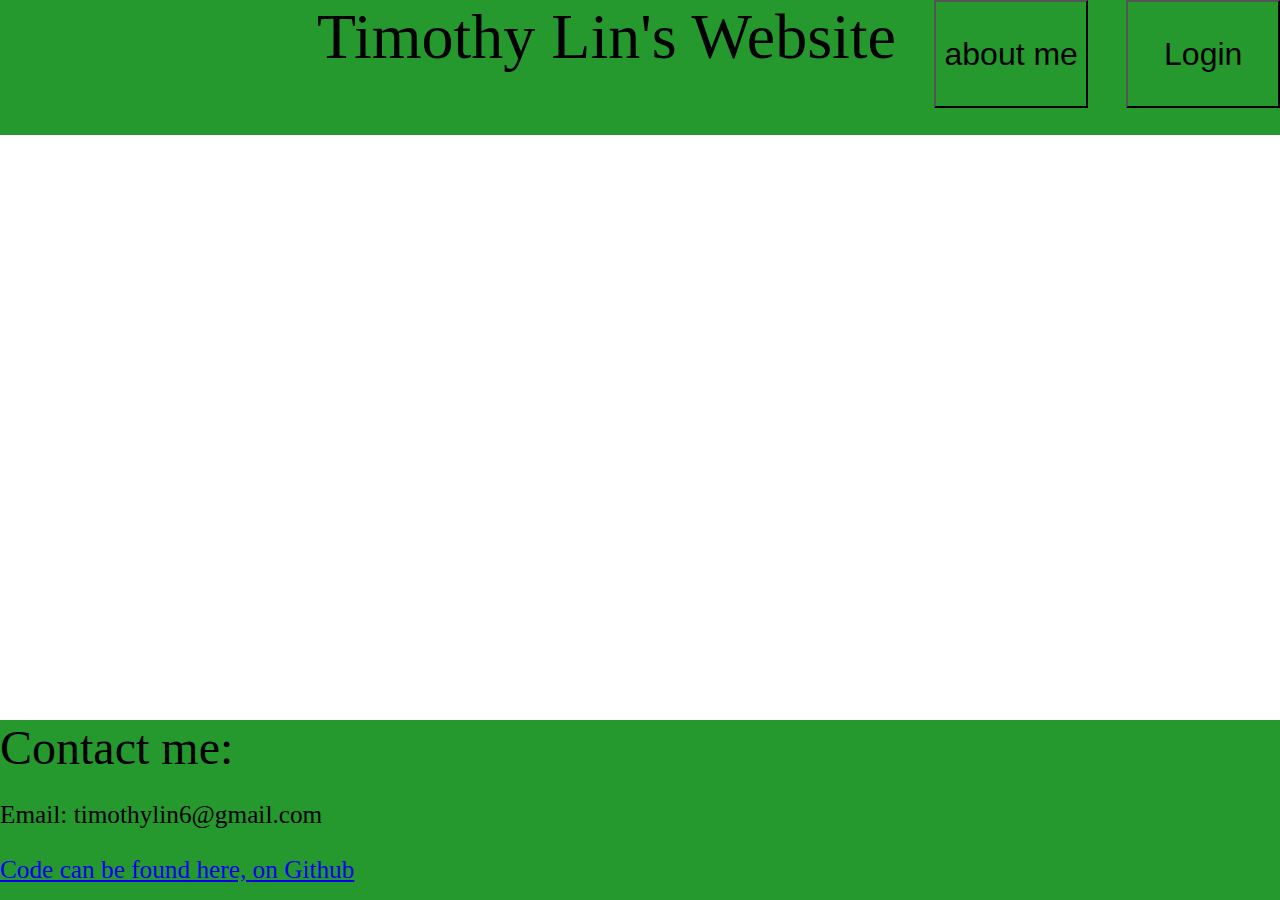
<file: templates/index.html>
<html>
    <head>
        <link rel="stylesheet" href="./../static/css/style.css"></link>
        <script src="./../static/js/login.js"></script>
    </head>
    <body>
        <div id="topBorder">
            Timothy Lin's Website
        </div>
        <div id="aboutMe">
            <button class="button">
                about me
            </button>
        </div>
        <div id="login">
            <a  href="./login">
                <button class="button right-align">
                    Login
                </button>
            </a>
        </div>
        <div id="bottomBorder">
            <div2 id="contact-me">Contact me:</div2>
                <div3 id="bottomBorderFirstRow">
                    <p class="left-align size10">Email: timothylin6@gmail.com</p>
                    <a class="right-align size10" href="https://github.com/TimothyJLin/TimothyJLin.github.io">Code can be found here, on Github</a>
                    <!--change to correct repo once I'm lazy enough to push it to git-->
                </div3>
                <div3 id="bottomBorderSecondRow">
                    
                </div3>

        </div>
    </body>
</html>





<!--
            <p class="center" id="title">Timothy Lin's website</p>
-->
</file>
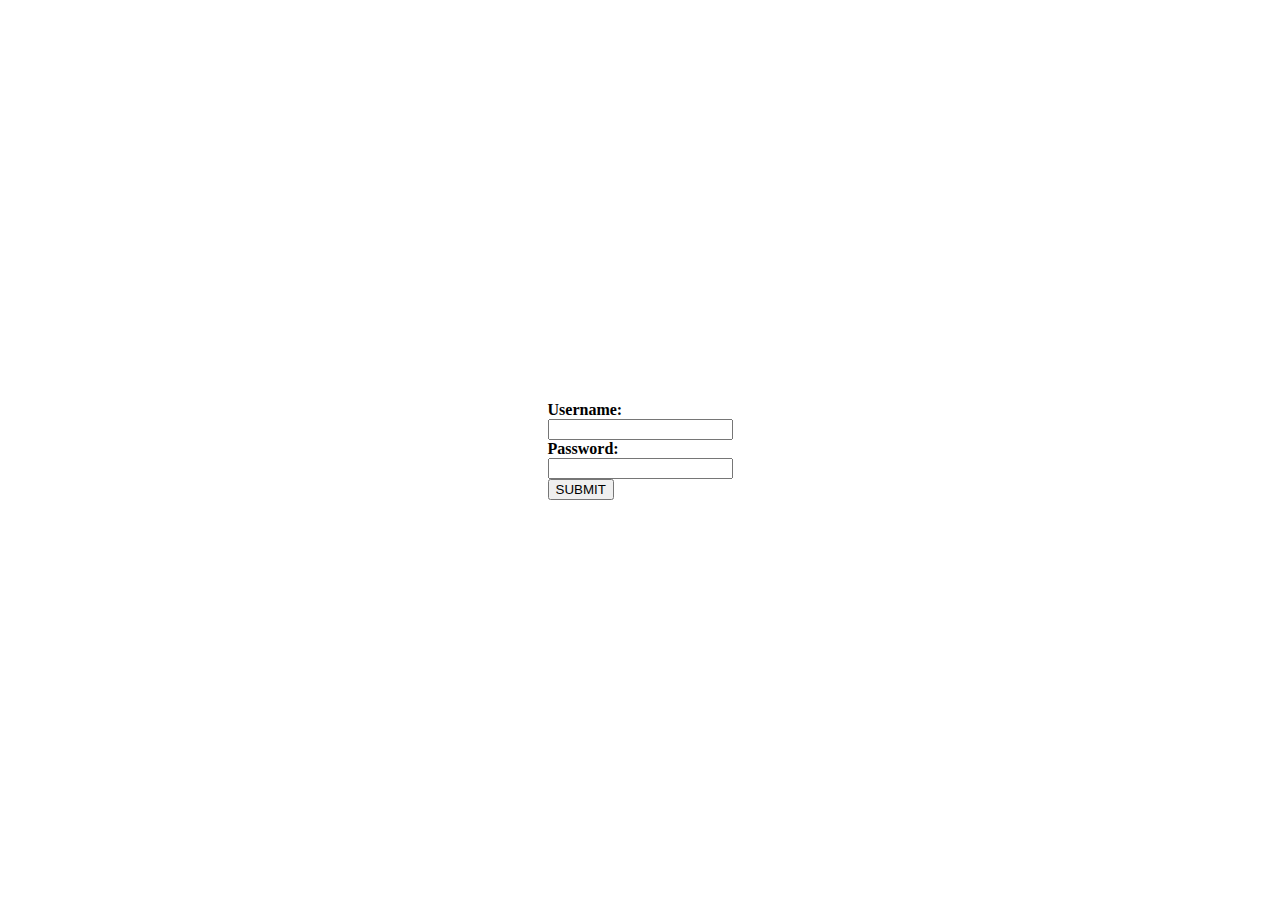
<file: login.html>
<html>
    <head>
        <link rel="stylesheet" href="./style.css"></link>
    </head>
    <body>
        <div class="full-screen center-middle">
            <div>
                <div>
                    <b>Username:</b>
                    <input class="input"></input>
                </div>
                <div>
                    <b>Password:</b>
                    <input type="password" class="input"></input>
                </div>
                <div>
                    <button>SUBMIT</button>
                </div>
            </div>
        </div>
    
    </body>
</html>
</file>
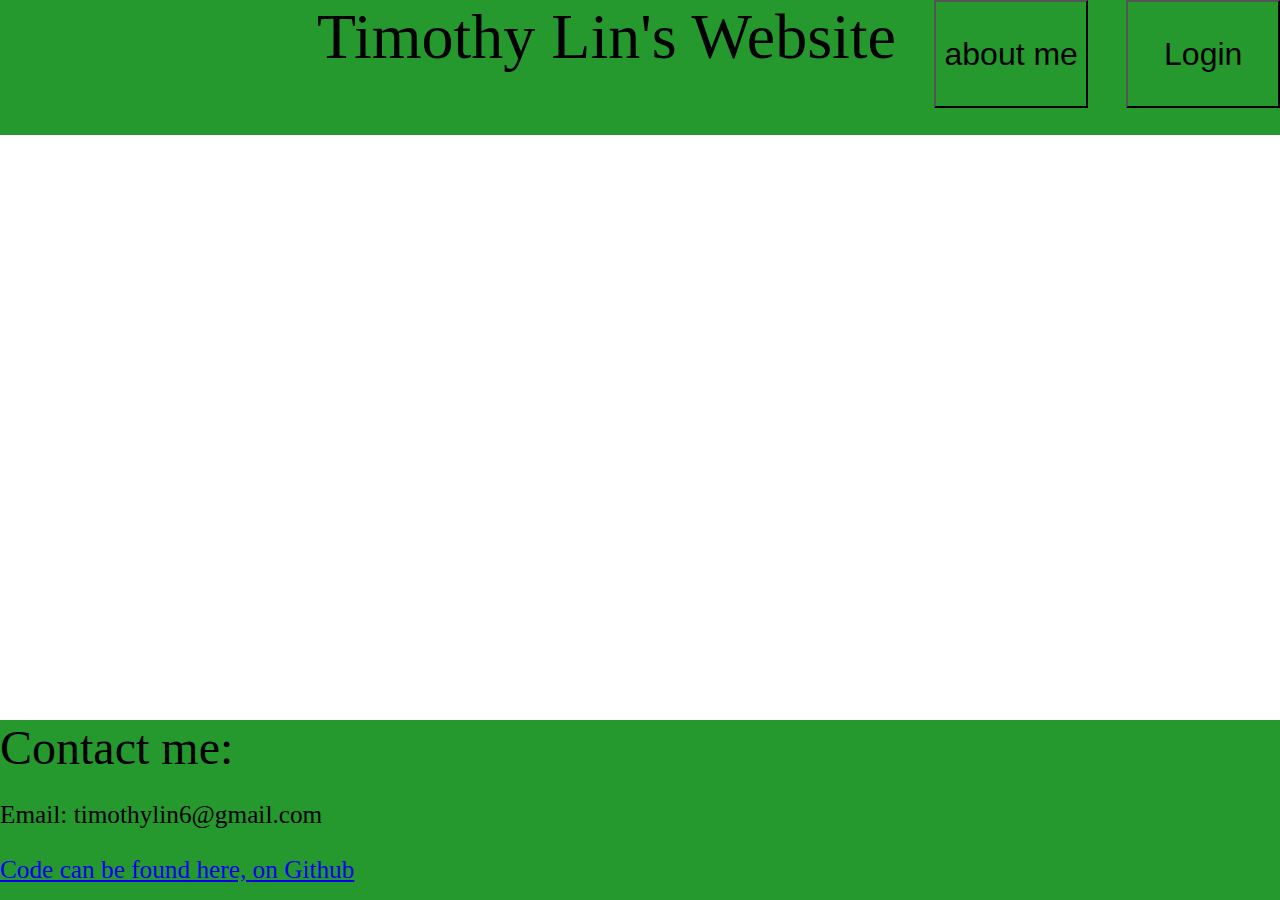
<file: website.html>
<html>
    <head>
        <link rel="stylesheet" href="./style.css"></link>
    </head>
    <body>
        <div id="topBorder">
            Timothy Lin's Website
        </div>
        <div id="aboutMe">
            <button class="button">
                about me
            </button>
        </div>
        <div id="login">
            <button class="button right-align">
                Login
            </button>
        </div>
        <div id="bottomBorder">
            <div2 id="contact-me">Contact me:</div2>
                <div3 id="bottomBorderFirstRow">
                    <p class="left-align size10">Email: timothylin6@gmail.com</p>
                    <a class="right-align size10" href="https://github.com/TimothyJLin/TimothyJLin.github.io">Code can be found here, on Github</a>
                    <!--change to correct repo once I'm lazy enough to push it to git-->
                </div3>
                <div3 id="bottomBorderSecondRow">
                    
                </div3>

        </div>
    </body>
</html>





<!--
            <p class="center" id="title">Timothy Lin's website</p>
-->
</file>
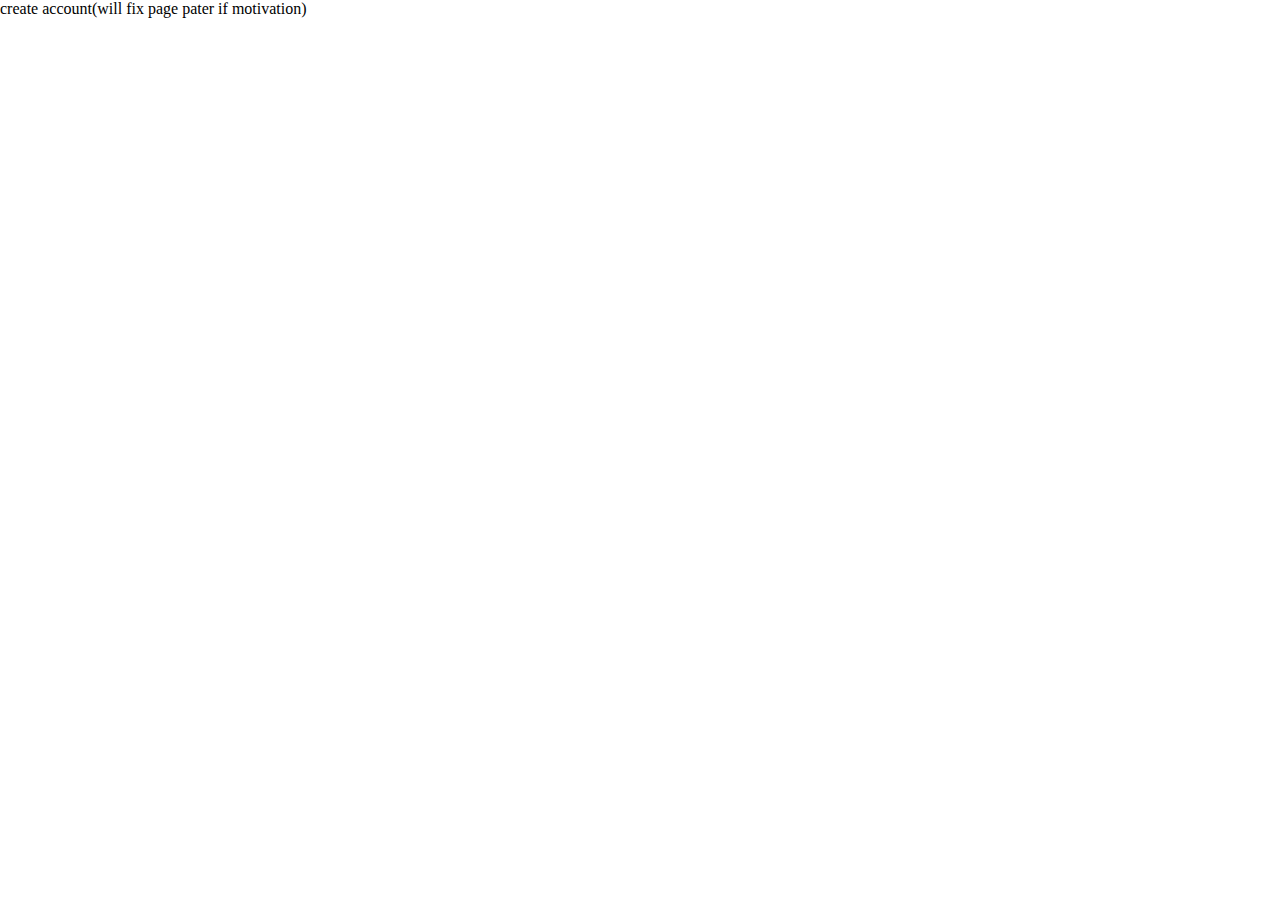
<file: templates/create-account.html>
<html>
    <head>
        <link rel="stylesheet" href="./../static/css/style.css"></link>
    </head>
    <body>
        <div>
            create account(will fix page pater if motivation)
        </div>
    </body>
</html>
</file>
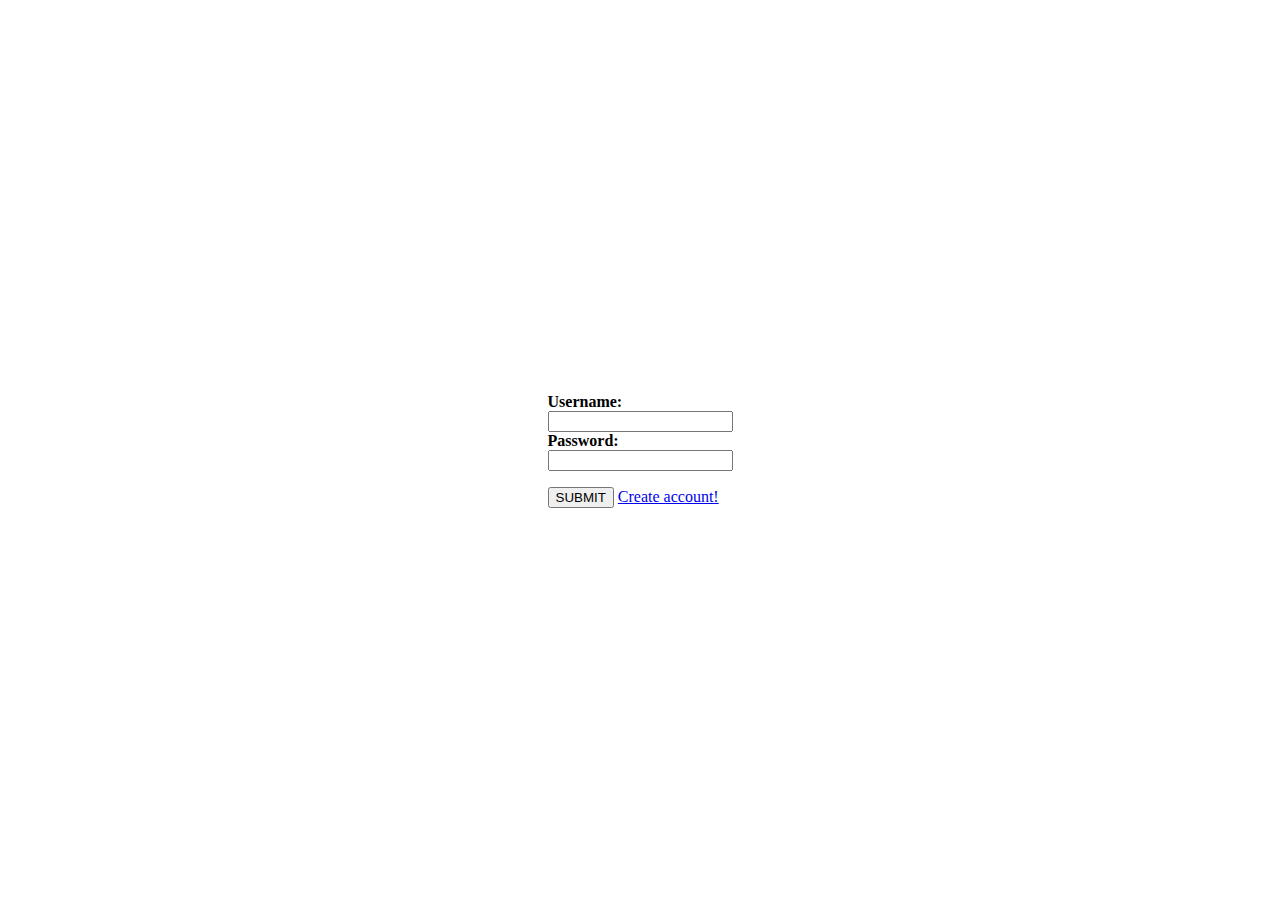
<file: templates/login.html>
<html>
    <head>
        <link rel="stylesheet" href="../static/css/style.css"></link>
        <script src="./../static/js/login.js"></script>
    </head>
    <body>
        <div class="full-screen center-middle">
            <div>
                <div>
                    <b>Username:</b>
                    <input id=usernameID class="input"></input>
                </div>
                <div>
                    <b>Password:</b>
                <form><input id=passwordID type="password" class="input"></input></form>
                </div>
                <div>
                    <button onclick="login()">SUBMIT</button>
                    <a href="./create-account">Create account!</a>
                </div>
            </div>
        </div>
    
    </body>
</html>
</file>
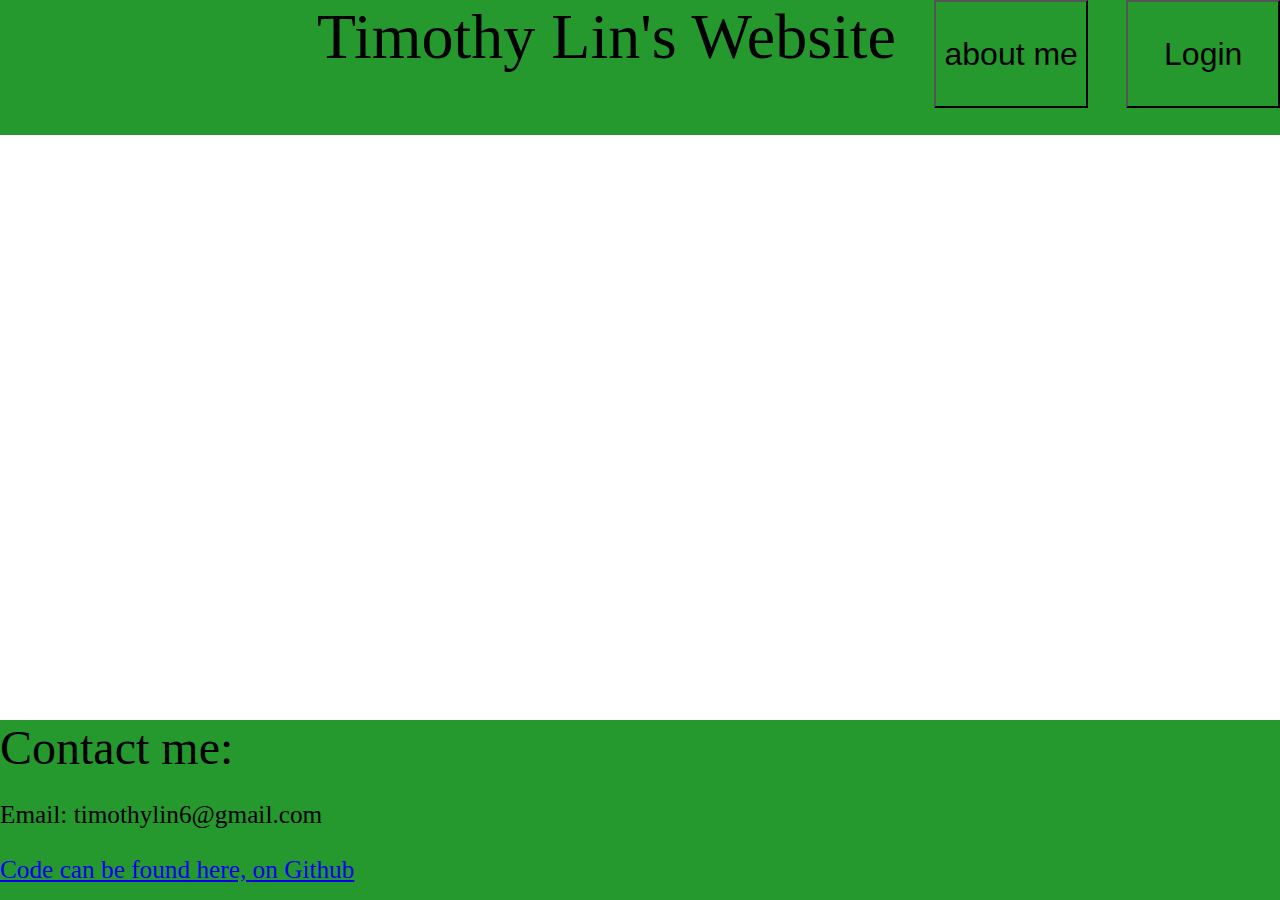
<file: templates/website.html>
<html>
    <head>
        <link rel="stylesheet" href="./style.css"></link>
    </head>
    <body>
        <div id="topBorder">
            Timothy Lin's Website
        </div>
        <div id="aboutMe">
            <button class="button">
                about me
            </button>
        </div>
        <div id="login">
            <a  href="./login">
                <button class="button right-align">
                    Login
                </button>
            </a>
        </div>
        <div id="bottomBorder">
            <div2 id="contact-me">Contact me:</div2>
                <div3 id="bottomBorderFirstRow">
                    <p class="left-align size10">Email: timothylin6@gmail.com</p>
                    <a class="right-align size10" href="https://github.com/TimothyJLin/TimothyJLin.github.io">Code can be found here, on Github</a>
                    <!--change to correct repo once I'm lazy enough to push it to git-->
                </div3>
                <div3 id="bottomBorderSecondRow">
                    
                </div3>

        </div>
    </body>
</html>





<!--
            <p class="center" id="title">Timothy Lin's website</p>
-->
</file>
<file: static/css/style.css>
/*tag*/
body {
    margin: 0; 
}
/*id*/

#topBorder {
    width:70%;
    height:15%;
    background-color:rgb(37, 152, 46);
    font-size:400%;
    display:inline-block;
    text-align:right;
}

#bottomBorder {
    width:100%;
    height:20%;
    background-color:rgb(37, 152, 46);
    font-size:200%;
    position:absolute; bottom:0;
}

#aboutMe {
    width:15%;
    height:15%;
    background-color:rgb(37, 152, 46);
    font-size:200%;
    display:inline-block;
    position:absolute; top:0;
    text-align:right;

}

#login {
    width:15%;
    height:15%;
    background-color:rgb(37, 152, 46);
    font-size:200%;
    display:inline-block;
    position:absolute; right:0;
    text-align:right;

}

#bottomBorderFirstRow {
    display:grid;
}

#contact-me {
    text-align:left;
    font-size:150%;
}


/*class*/

.button {    
    height:80%;
    width: 80%;
    font-size:100%;
    background-color:rgb(37, 152, 46);
}
.center {
    margin: auto;
    text-align:center;
}

.center-middle {
    display:grid;
    justify-content: center;
    align-items:center;
}

.input {
    display:flex;
}

.full-screen {
    height:100%;
    width:100%;

}

.right-align {
    display:right;
}

.left-align {
    display:left;
}

.size10 {
    font-size: 79%;
}
</file>
<file: style.css>
/*tag*/
body {
    margin: 0; 
}
/*id*/

#topBorder {
    width:70%;
    height:15%;
    background-color:rgb(37, 152, 46);
    font-size:400%;
    display:inline-block;
    text-align:right;
}

#bottomBorder {
    width:100%;
    height:20%;
    background-color:rgb(37, 152, 46);
    font-size:200%;
    position:absolute; bottom:0;
}

#aboutMe {
    width:15%;
    height:15%;
    background-color:rgb(37, 152, 46);
    font-size:200%;
    display:inline-block;
    position:absolute; top:0;
    text-align:right;

}

#login {
    width:15%;
    height:15%;
    background-color:rgb(37, 152, 46);
    font-size:200%;
    display:inline-block;
    position:absolute; right:0;
    text-align:right;

}

#bottomBorderFirstRow {
    display:grid;
}

#contact-me {
    text-align:left;
    font-size:150%;
}


/*class*/

.button {    
    height:80%;
    width: 80%;
    font-size:100%;
    background-color:rgb(37, 152, 46);
}
.center {
    margin: auto;
    text-align:center;
}

.center-middle {
    display:grid;
    justify-content: center;
    align-items:center;
}

.input {
    display:flex;
}

.full-screen {
    height:100%;
    width:100%;

}

.right-align {
    display:right;
}

.left-align {
    display:left;
}

.size10 {
    font-size: 79%;
}
</file>
<file: templates/style.css>
/*tag*/
body {
    margin: 0; 
}
/*id*/

#topBorder {
    width:70%;
    height:15%;
    background-color:rgb(37, 152, 46);
    font-size:400%;
    display:inline-block;
    text-align:right;
}

#bottomBorder {
    width:100%;
    height:20%;
    background-color:rgb(37, 152, 46);
    font-size:200%;
    position:absolute; bottom:0;
}

#aboutMe {
    width:15%;
    height:15%;
    background-color:rgb(37, 152, 46);
    font-size:200%;
    display:inline-block;
    position:absolute; top:0;
    text-align:right;

}

#login {
    width:15%;
    height:15%;
    background-color:rgb(37, 152, 46);
    font-size:200%;
    display:inline-block;
    position:absolute; right:0;
    text-align:right;

}

#bottomBorderFirstRow {
    display:grid;
}

#contact-me {
    text-align:left;
    font-size:150%;
}


/*class*/

.button {    
    height:80%;
    width: 80%;
    font-size:100%;
    background-color:rgb(37, 152, 46);
}
.center {
    margin: auto;
    text-align:center;
}

.center-middle {
    display:grid;
    justify-content: center;
    align-items:center;
}

.input {
    display:flex;
}

.full-screen {
    height:100%;
    width:100%;

}

.right-align {
    display:right;
}

.left-align {
    display:left;
}

.size10 {
    font-size: 79%;
}
</file>
